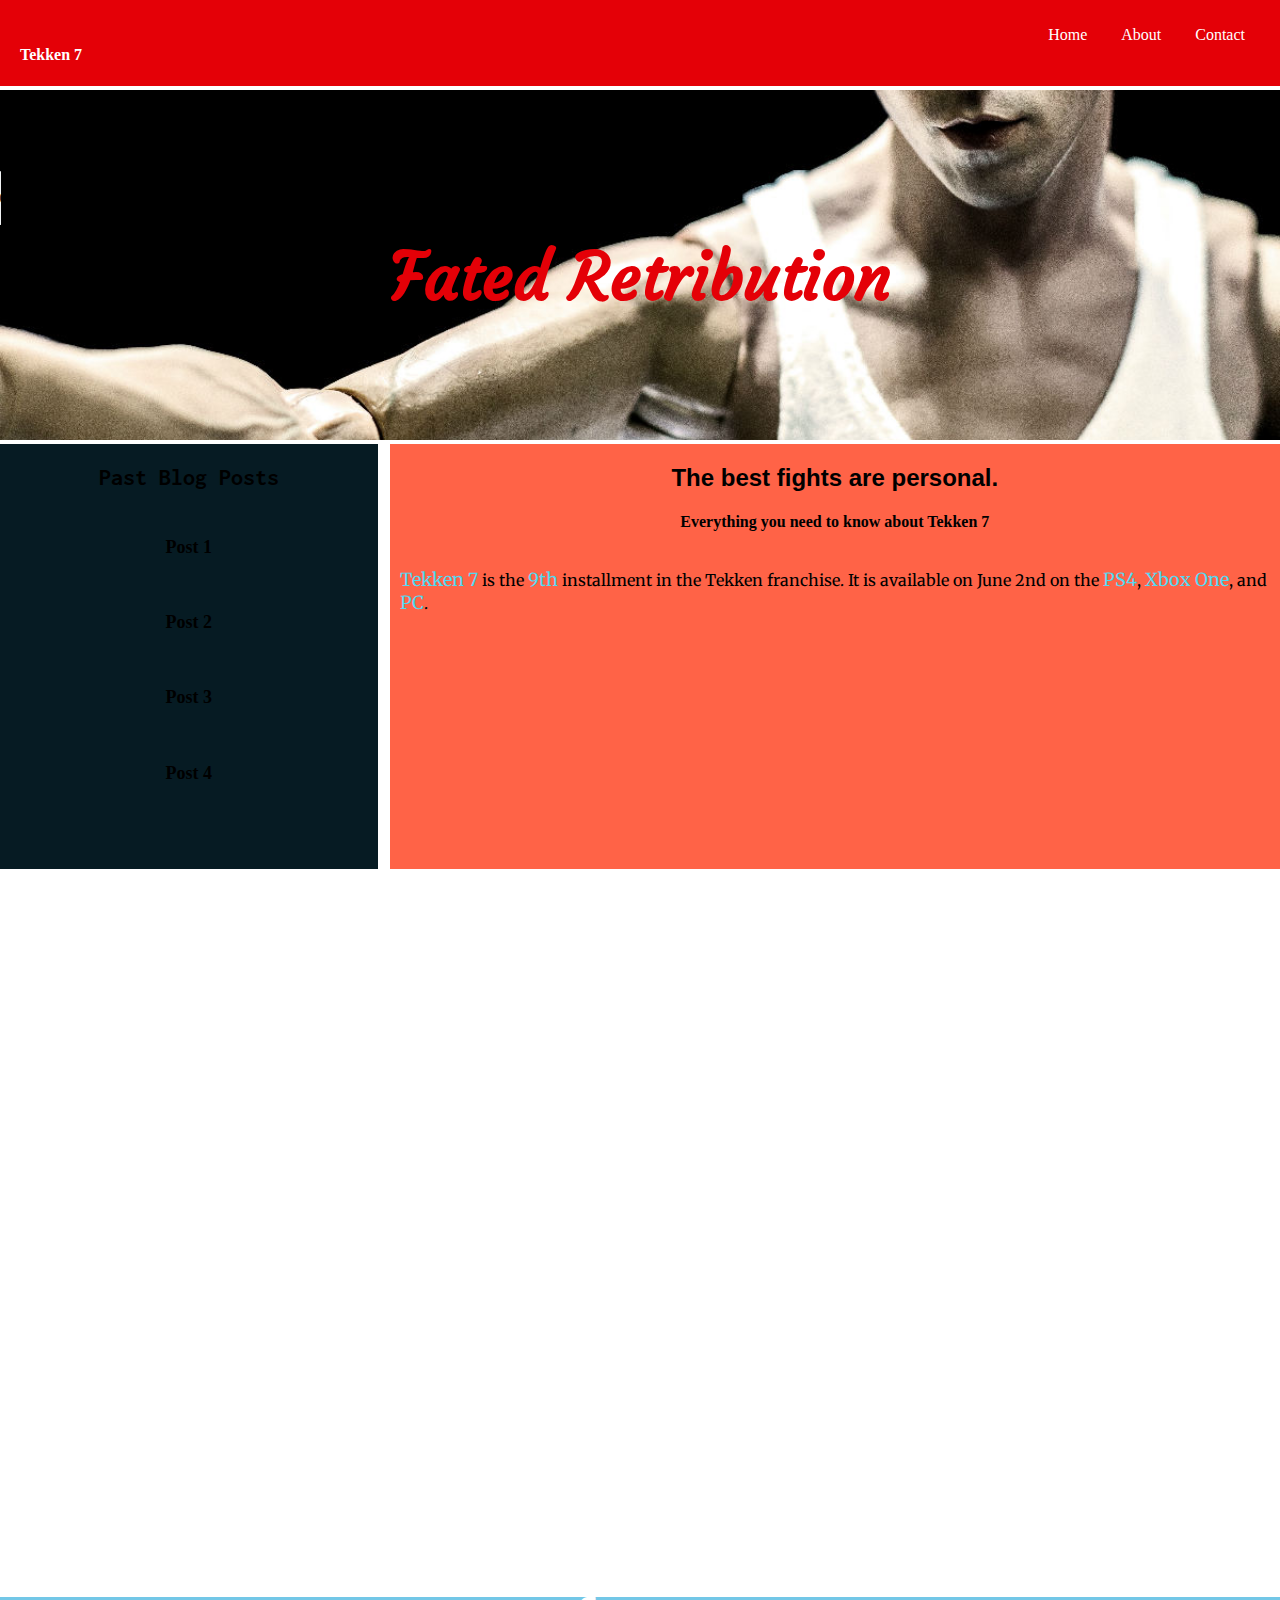
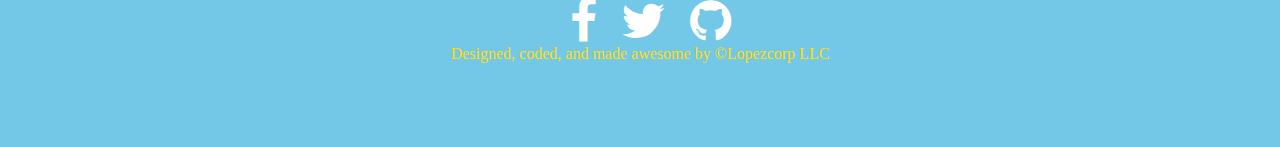
<file: index.html>
<!DOCTYPE html>
<html>
    <head>
        <meta name="keyword" content="home, Chris, Tekken, 7"/>
        <meta name="description" content="This is my website about Tekken 7." />
        <title>Tekken 7</title>
        <link rel="stylesheet" href="css/font-awesome.min.css" />
        <link rel="stylesheet" href="css/style.css" />
    </head>
    <body>
        <header class="red-background white-text">
            <span><h4>Tekken 7</h4></span>
            <ul class="pull-right">
                <li class="inline-block"><a href="index.html">Home</a></li>
                <li class="inline-block"><a href="about.html">About</a></li>
                <li class="inline-block"><a href="contact.html">Contact</a></li>
            </ul>
        </header>
        <div id="hero">
            <h1>Fated Retribution</h1>
            <audio controls>
                <source src="media/Lightsaber.wav" type="audio/wav">
                Your browser does not support the audio element.
            </audio>
        </div>
        <aside class="pull-left"> <!-- SIDEBAR BEGINS HERE  -->
            <h2>past blog posts</h2>
            <ul id="blog-links">
                <li class="blog-link"><h5><a href="#">Post 1</a></h5></li>
                <li class="blog-link"><h5><a href="#">Post 2</a></h5></li>
                <li class="blog-link"><h5><a href="#">Post 3</a></h5></li>
                <li class="blog-link"><h5><a href="#">Post 4</a></h5></li>
            </ul>
        </aside> <!-- SIDEBAR ENDS HERE  -->
        <main class="pull-right">
            <h2>The best fights are personal.</h2>
            <h4>Everything you need to know about Tekken 7</h4>
            <p id="main-content-paragraph">
                <a href="http://tk7.tekken.com/">Tekken 7</a> is the 
                <a href="https://en.wikipedia.org/wiki/Tekken_7">9th</a> 
            installment in the Tekken franchise. It is available on June
            2nd on the 
                <a href="https://www.playstation.com/en-us/games/tekken-7-ps4/">
                PS4</a>, 
                <a href="http://www.gamestop.com/xbox-one/games/tekken-7/131500">
                    Xbox One</a>, and 
                <a href="http://store.steampowered.com/app/389730/">PC</a>.
            </p>
        </main>
        <div id="video">
            <iframe src="https://www.youtube.com/embed/V1eN1CPit2M" frameborder="0" allowfullscreen></iframe>
        </div>
        <footer>
            <div id="social-media-wrapper">
                <a href="https://www.facebook.com/"><i class="fa fa-facebook fa-3x" aria-hidden="true"></i></a>
                <a href="https://twitter.com/"><i class="fa fa-twitter fa-3x" aria-hidden="true"></i></a>
                <a href="https://github.com/"><i class="fa fa-github fa-3x" aria-hidden="true"></i></a>
            </div>
            <div id="copyright">
                Designed, coded, and made awesome by &copy;Lopezcorp LLC
            </div>
        </footer>
    </body>
</html>
</file>
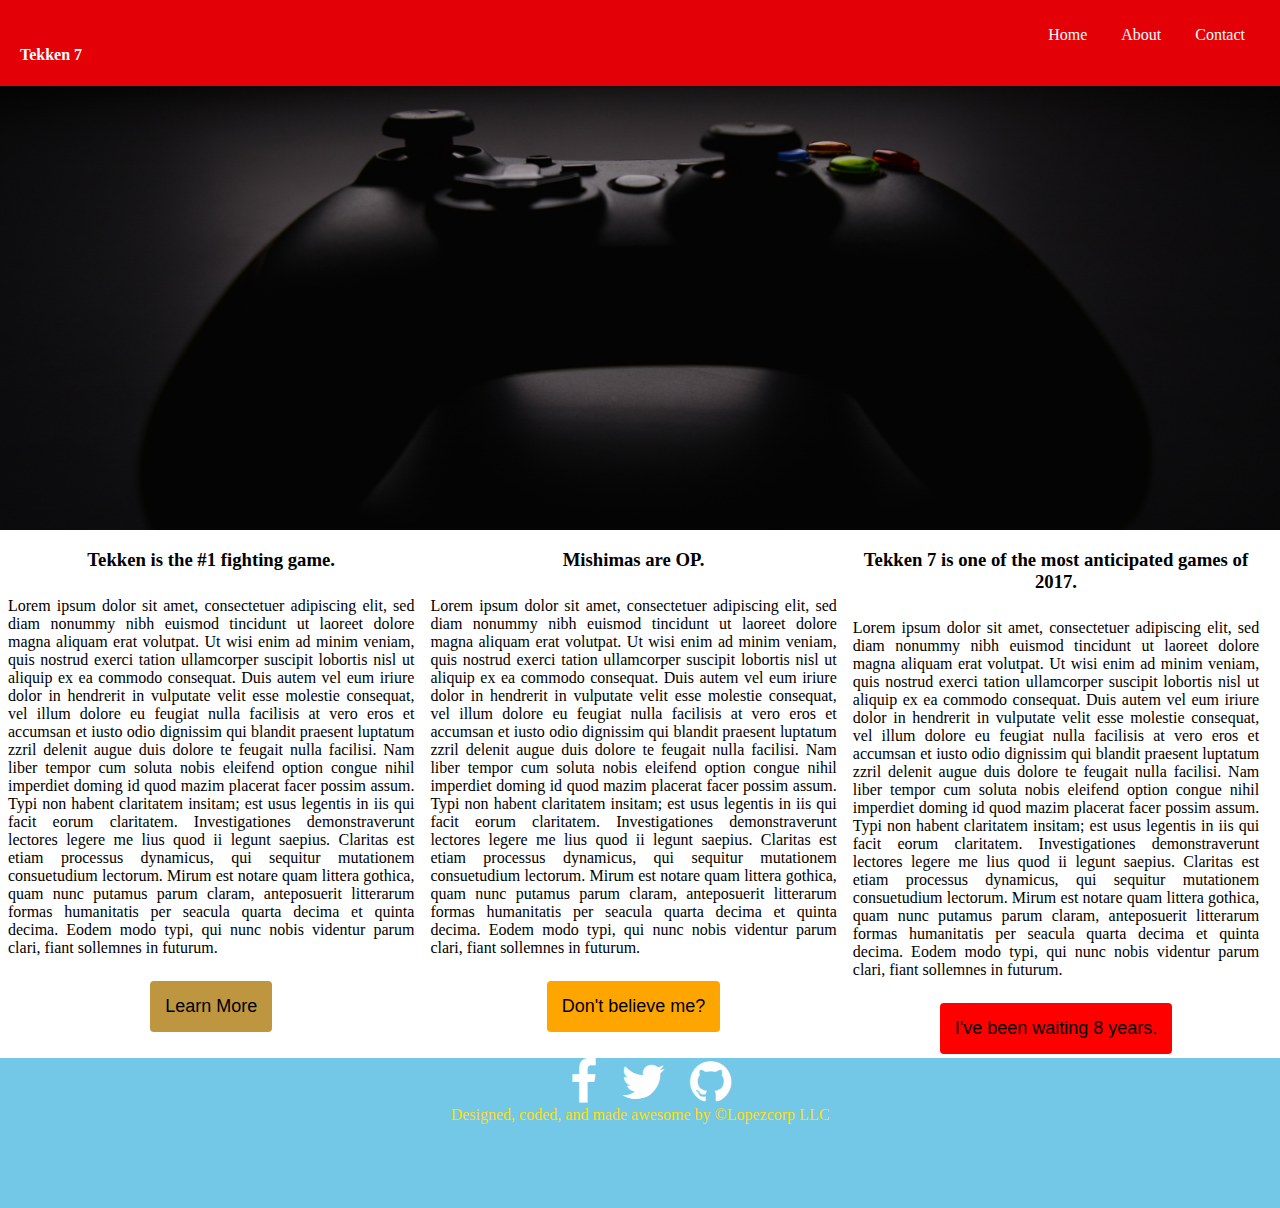
<file: about.html>
<!DOCTYPE html>
<html>
    <head>
        <meta name="keyword" content="about, Chris, Tekken, 7"/>
        <meta name="description" content="About my website." />
        <title>About</title>
        <link rel="stylesheet" href="css/font-awesome.min.css" />
        <link rel="stylesheet" href="css/style.css" />
        <link rel="stylesheet" href="css/about.css"/>
    </head>
    <body>
        <header class="red-background white-text">
            <span><h4>Tekken 7</h4></span>
            <ul class="pull-right">
                <li class="inline-block"><a href="index.html">Home</a></li>
                <li class="inline-block"><a href="about.html">About</a></li>
                <li class="inline-block"><a href="contact.html">Contact</a></li>
            </ul>
        </header>
        <div id="about-hero">
            
        </div>
        <!--This ends the hero background-->
        <!-- column section begins-->
        <div class="column" id="col-1">
            <h3>Tekken is the #1 fighting game.</h3>
            <p>Lorem ipsum dolor sit amet, consectetuer adipiscing elit,
            sed diam nonummy nibh euismod tincidunt ut laoreet dolore
            magna aliquam erat volutpat. Ut wisi enim ad minim veniam,
            quis nostrud exerci tation ullamcorper suscipit lobortis nisl
            ut aliquip ex ea commodo consequat. Duis autem vel eum iriure
            dolor in hendrerit in vulputate velit esse molestie consequat,
            vel illum dolore eu feugiat nulla facilisis at vero eros et
            accumsan et iusto odio dignissim qui blandit praesent luptatum
            zzril delenit augue duis dolore te feugait nulla facilisi.
            Nam liber tempor cum soluta nobis eleifend option congue
            nihil imperdiet doming id quod mazim placerat facer possim
            assum. Typi non habent claritatem insitam; est usus legentis
            in iis qui facit eorum claritatem. Investigationes
            demonstraverunt lectores legere me lius quod ii legunt saepius.
            Claritas est etiam processus dynamicus, qui sequitur mutationem
            consuetudium lectorum. Mirum est notare quam littera gothica,
            quam nunc putamus parum claram, anteposuerit litterarum formas
            humanitatis per seacula quarta decima et quinta decima. Eodem
            modo typi, qui nunc nobis videntur parum clari, fiant sollemnes
            in futurum.</p>
            <div class="center-button">
                <button><a href="#">Learn More</a></button>
            </div>
        </div>
        <div class="column" id="col-2">
            <h3>Mishimas are OP.</h3>
            <p>Lorem ipsum dolor sit amet, consectetuer adipiscing elit,
            sed diam nonummy nibh euismod tincidunt ut laoreet dolore
            magna aliquam erat volutpat. Ut wisi enim ad minim veniam,
            quis nostrud exerci tation ullamcorper suscipit lobortis nisl
            ut aliquip ex ea commodo consequat. Duis autem vel eum iriure
            dolor in hendrerit in vulputate velit esse molestie consequat,
            vel illum dolore eu feugiat nulla facilisis at vero eros et
            accumsan et iusto odio dignissim qui blandit praesent luptatum
            zzril delenit augue duis dolore te feugait nulla facilisi.
            Nam liber tempor cum soluta nobis eleifend option congue
            nihil imperdiet doming id quod mazim placerat facer possim
            assum. Typi non habent claritatem insitam; est usus legentis
            in iis qui facit eorum claritatem. Investigationes
            demonstraverunt lectores legere me lius quod ii legunt saepius.
            Claritas est etiam processus dynamicus, qui sequitur mutationem
            consuetudium lectorum. Mirum est notare quam littera gothica,
            quam nunc putamus parum claram, anteposuerit litterarum formas
            humanitatis per seacula quarta decima et quinta decima. Eodem
            modo typi, qui nunc nobis videntur parum clari, fiant sollemnes
            in futurum.</p>
            <div class="center-button">
                <button><a href="#">Don't believe me?</a></button>
            </div>
        </div>
        <div class="column" id="col-3">
            <h3>Tekken 7 is one of the most anticipated games of 2017.</h3>
            <p>Lorem ipsum dolor sit amet, consectetuer adipiscing elit,
            sed diam nonummy nibh euismod tincidunt ut laoreet dolore
            magna aliquam erat volutpat. Ut wisi enim ad minim veniam,
            quis nostrud exerci tation ullamcorper suscipit lobortis nisl
            ut aliquip ex ea commodo consequat. Duis autem vel eum iriure
            dolor in hendrerit in vulputate velit esse molestie consequat,
            vel illum dolore eu feugiat nulla facilisis at vero eros et
            accumsan et iusto odio dignissim qui blandit praesent luptatum
            zzril delenit augue duis dolore te feugait nulla facilisi.
            Nam liber tempor cum soluta nobis eleifend option congue
            nihil imperdiet doming id quod mazim placerat facer possim
            assum. Typi non habent claritatem insitam; est usus legentis
            in iis qui facit eorum claritatem. Investigationes
            demonstraverunt lectores legere me lius quod ii legunt saepius.
            Claritas est etiam processus dynamicus, qui sequitur mutationem
            consuetudium lectorum. Mirum est notare quam littera gothica,
            quam nunc putamus parum claram, anteposuerit litterarum formas
            humanitatis per seacula quarta decima et quinta decima. Eodem
            modo typi, qui nunc nobis videntur parum clari, fiant sollemnes
            in futurum.</p>
            <div class="center-button">
                <button><a href="#">I've been waiting 8 years.</a></button>
            </div>
        </div>
        <footer>
            <div id="social-media-wrapper">
                <a href="https://www.facebook.com/"><i class="fa fa-facebook fa-3x" aria-hidden="true"></i></a>
                <a href="https://twitter.com/"><i class="fa fa-twitter fa-3x" aria-hidden="true"></i></a>
                <a href="https://github.com/"><i class="fa fa-github fa-3x" aria-hidden="true"></i></a>
            </div>
            <div id="copyright">
                Designed, coded, and made awesome by &copy;Lopezcorp LLC
            </div>
        </footer>
    </body>
</html>
</file>
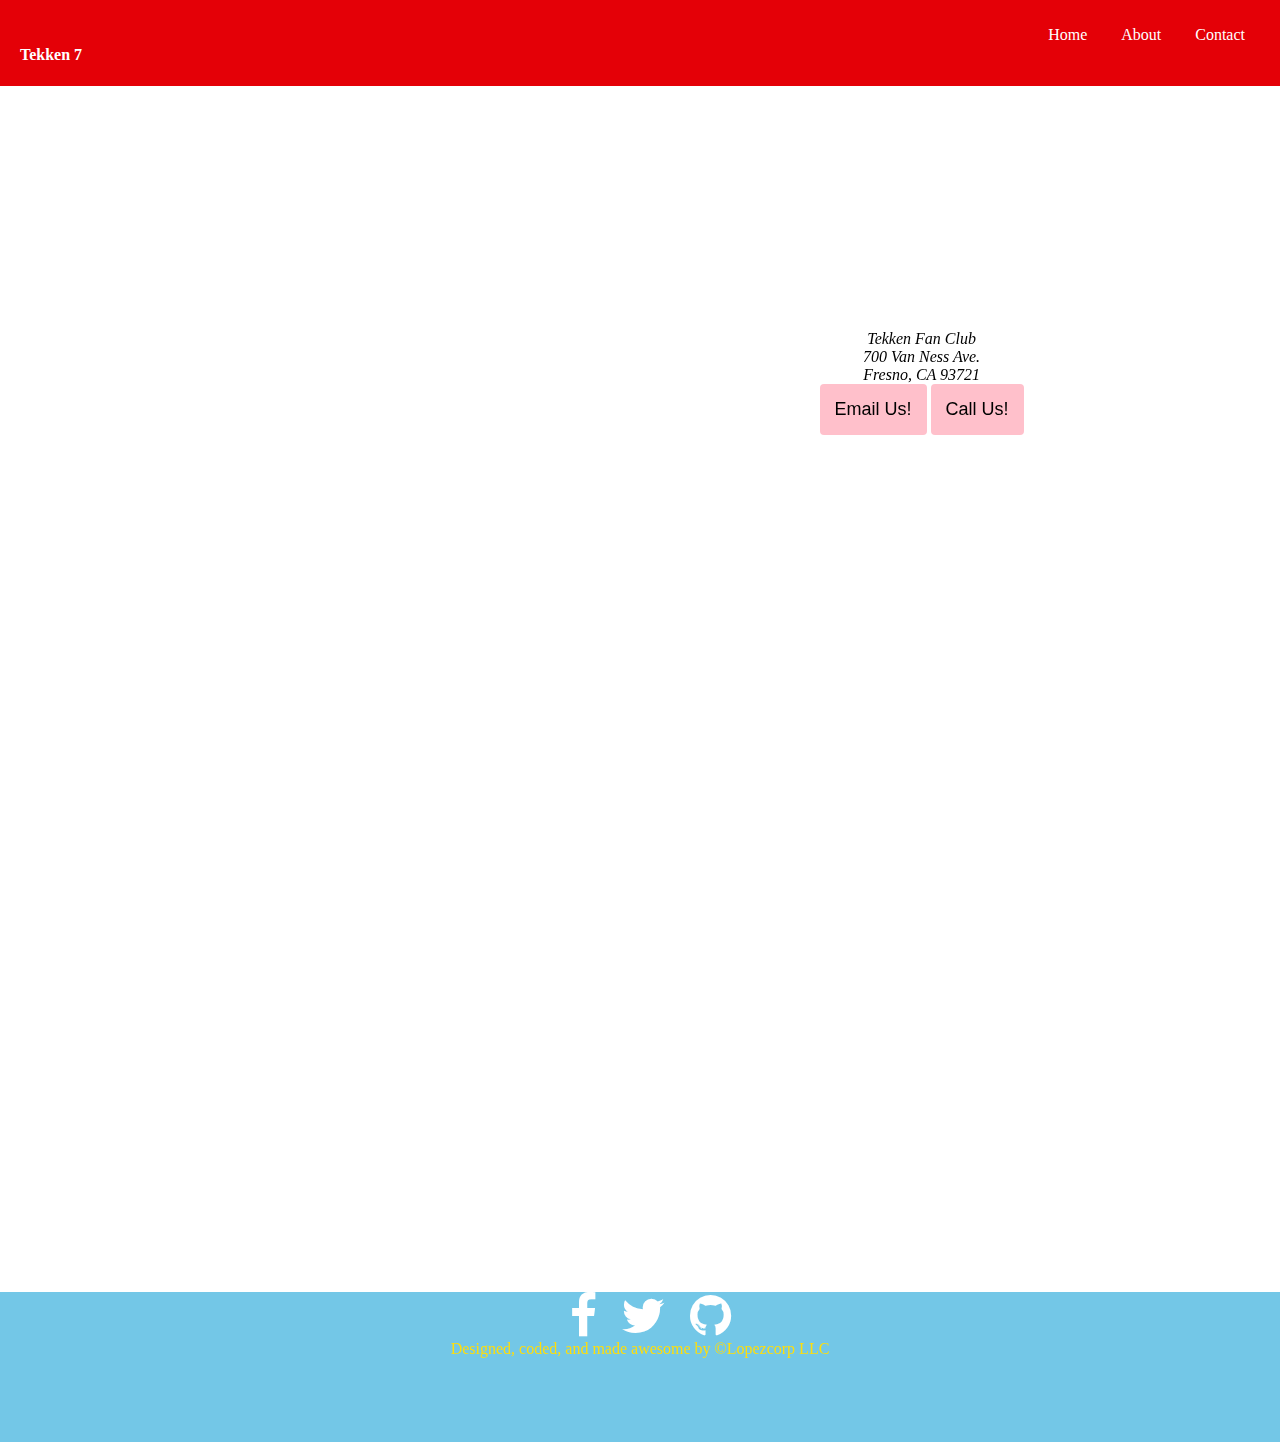
<file: contact.html>
<!DOCTYPE html>
<html>
    <head>
        <meta name="keyword" content="contact, Chris, Tekken, 7"/>
        <meta name="description" content="Everything Tekken 7." />
        <title>Contact</title>
        <link rel="stylesheet" href="css/font-awesome.min.css" />
        <link rel="stylesheet" href="css/style.css" />
        <link rel="stylesheet" href="css/contact.css"/>
    </head>
    <body>
        <header class="red-background white-text">
            <span><h4>Tekken 7</h4></span>
            <ul class="pull-right">
                <li class="inline-block"><a href="index.html">Home</a></li>
                <li class="inline-block"><a href="about.html">About</a></li>
                <li class="inline-block"><a href="contact.html">Contact</a></li>
            </ul>
        </header>
        
        <!-- Contact form/map half starts -->
        <section id=form="form-map-side">
            <div id "contact-form-wrapper">
                <iframe height="693" allowTransparency="true" frameborder="0" scrolling="no" style="width:100%;border:none"  src="https://gwart85.wufoo.com/embed/zrnrnst1rf302b/"><a href="https://gwart85.wufoo.com/forms/zrnrnst1rf302b/">Fill out my Wufoo form!</a>
                </iframe>
            <div>
            <div id="map-wrapper">
                <iframe src="https://www.google.com/maps/embed?pb=!1m18!1m12!1m3!1d3197.6043775818766!2d-119.78794368518066!3d36.732061679962605!2m3!1f0!2f0!3f0!3m2!1i1024!2i768!4f13.1!3m3!1m2!1s0x80945e26d4f58091%3A0xf082a7e633ee41f0!2s700+Van+Ness+Ave%2C+Fresno%2C+CA+93721!5e0!3m2!1sen!2sus!4v1486088894928" frameborder="0" style="border:0" allowfullscreen></iframe>
            </div>
        </section>
        <!-- contact form/map half ends -->
        <!-- address, phone, hours half starts -->
        <section id "physical-info-side">
            <div>
                <address>
                Tekken Fan Club <br />
                700 Van Ness Ave. <br />
                Fresno, CA 93721
                </address>
                <button><a href="mailto:chris.a.lopezjr@gmail.com">Email Us!</a></button>
                <button><a href="tel:5595555555">Call Us!</a></bubtton>
            </div>
        </section>
        <!--address, phone, hours half ends-->
        
        <footer>
            <div id="social-media-wrapper">
                <a href="https://www.facebook.com/"><i class="fa fa-facebook fa-3x" aria-hidden="true"></i></a>
                <a href="https://twitter.com/"><i class="fa fa-twitter fa-3x" aria-hidden="true"></i></a>
                <a href="https://github.com/"><i class="fa fa-github fa-3x" aria-hidden="true"></i></a>
            </div>
            <div id="copyright">
                Designed, coded, and made awesome by &copy;Lopezcorp LLC
            </div>
        </footer>
    </body>
</html>
</file>
<file: css/style.css>
/*=====================UNIVERSALS=====================================*/
@import url('https://fonts.googleapis.com/css?family=Courgette|Inconsolata|Merriweather');

body {
    margin: 0;
    padding: 0;
    box-sizing: border-box;
}

.red-background {
    background-color: #e40007;
}
.white-text {
    color: #fff;
}
.inline-block {
    display: inline-block;
}
.pull-left {
    float: left;
}
.pull-right {
    float: right;
}
.half {
    width: 50%;
}
a {
    text-decoration: none;
    color: #000;
}
button {
    border: none;
    padding: 15px;
    border-radius: 4px;
    font-size: 18px;
}
/*======================HEADER=======================================*/
header {
    padding: 25px 20px;
    height: 4%;
    position: absolute;
    top: 0;
    left: 0;
    right: 0;
}
span h4 {
    float: left;
    color: #fff;
    font-family: "Times New Roman", Times, Serif;
}

ul {
    list-style-type: none;
    margin: 0;
}
li {
    margin: 0 15px;
}
header>ul>li>a {
    text-decoration: none;
    color: #fff;
}
/*=======================Hero Section==========================*/
#hero {
    width: 100%;
    height: 350px;
    background-image: url("../img/bruce-lee.jpg");
    background-size: cover;
    background-position: center;
    border-bottom: 4px solid #fff;
    margin-top: 7%;
}
#hero>h1 {
    margin: 0;
    color: #e40007;
    text-align: center;
    position: relative;
    top: 42%;
    font-family: 'Courgette', cursive;
    font-size: 65px;
}
/*=======================ASIDE SECTION===========================*/
aside h2 {
    font-family: 'Inconsolata', monospace;
}

aside {
    width: 29.5%;
    border-right: 2px solid #fff;
    background-color: #061b23;
}

aside h2 {
    text-align: center;
    text-transform: capitalize;
}

#blog-links {
    padding-left: 0;
    
}

.blog-link {
    padding: 5px 0;
    text-align: center;
    margin: 0;
}

.blog-link>h5>a {
    font-size: 18px;
}

.blog-link:hover {
    background-color: #FFDE0A;
    
}

aside, main {
    height: 425px;
}

/*========================MAIN SECTION=============================*/
main {
    width: 68%;
    background-color: #ff6347;
    padding: 0 10px;
}
main h2, main>h4 {
    text-align: center;
}
#main-wrapper {
    margin-bottom: 10px;
}
#main-content-paragraph {
    display: inline-block;
    font-family: 'Merriweather', serif;
}
main h2 {
    text-align: center;
    font-family: Impact, Charcoal, sans-serif;
}
p a {
    color: #54d9f1;
    font-size: 18px;
}
/*============================VIDEO==================================*/
#video {
    text-align: center;
}
iframe {
    height: 720px;
    width: 1280px;
}
/*==============================FOOTER SECTION=======================*/
footer {
    height: 150px;
    background-color: #73c7e7;
    clear: both;
    border-top: 4px solid #fff;
}

#social-media-wrapper {
    margin: 0 auto;
    text-align: center;
}

a i {
    color: #fff;
    padding-left: 20px;
}
#copyright {
    color: #ffde0a;
    text-align: center;
}
</file>
<file: css/about.css>
/*=========================ABOUT HERO===============================*/
#about-hero {
    height: 450px;
    background-image: url('../img/gaming.jpg');
    background-position: right;
    background-size: cover;
    margin-top: 80px;
}
/*=========================COLUMNS SECTION=============================*/
.column {
    float: left;
    width: 33%;
}
.column h3 {
    text-align: center;
    font-weight: 600;
}
.column>p {
    text-align: justify;
    padding: 8px;
}
.center-button {
    text-align: center;
}
#col-1 button {
    background-color: #BE9640;
}
#col-2 button {
    background-color: #FFA500;
}
#col-3 button {
    background-color: #FF0000;
}
</file>
<file: css/contact.css>
/*==========================SECTION TAGS========================*/
section {
    margin-top: 80px;
    float: left;
    width: 48%;
    text-align: center;
}
/*===============================CONTACT FORM IFRAME==================*/
#contact-form-wrapper {
    background-color: #eee;
}
/*=============================MAP IFRAME SECTION=====================*/

iframe {
    width: 600px;
    height: 600px;
}

/*===========================PHYSICAL ADRESS======================*/
address {
    padding-top: 250px;
}
button {
    background-color: #FFC0CB;
    color: #ff0000;
}
</file>
